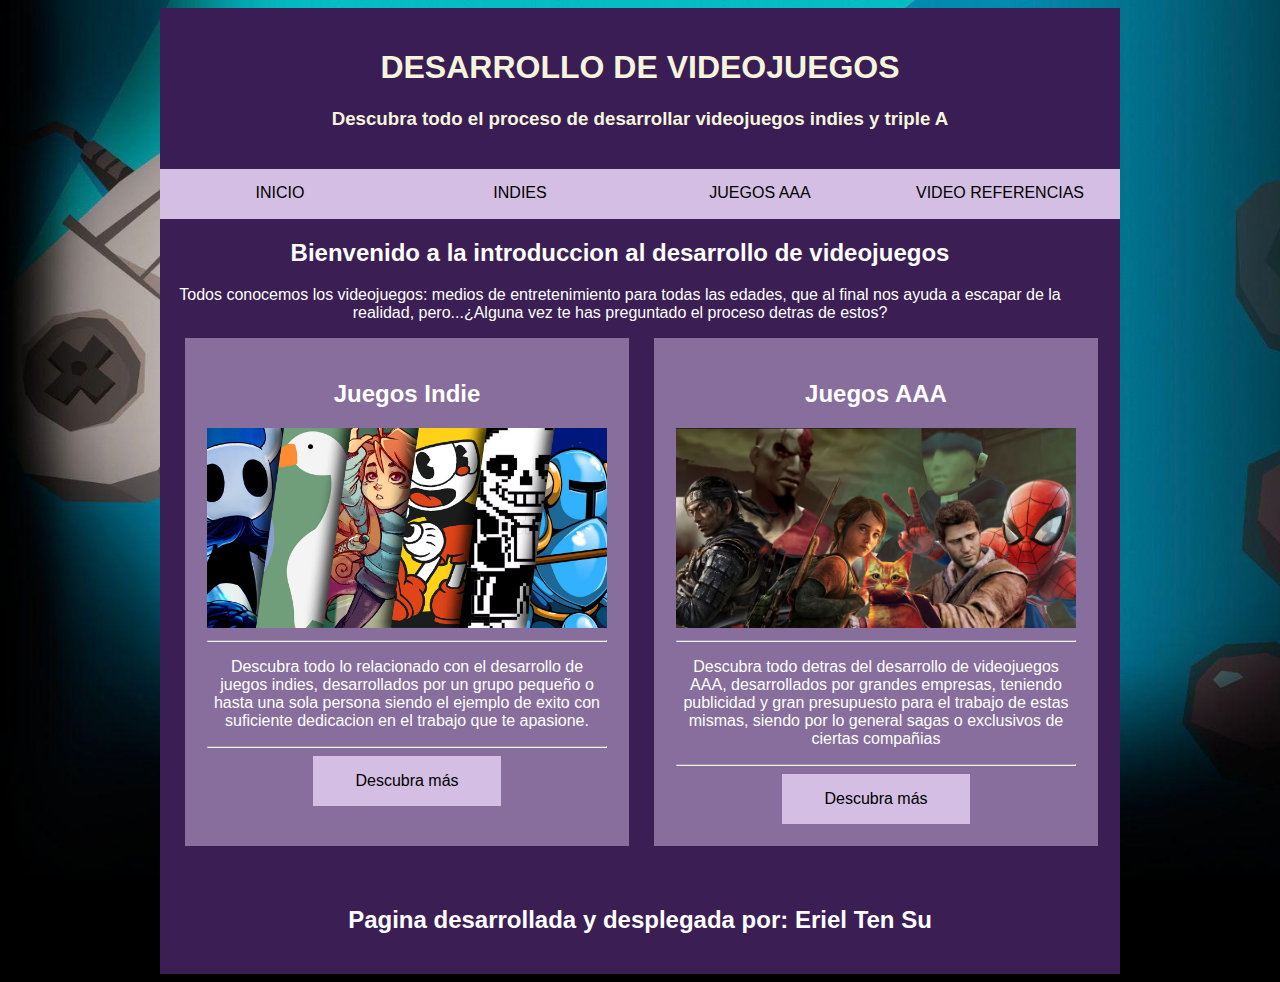
<file: index.html>
<!DOCTYPE html>
<html lang="en">
<head>
    <meta charset="UTF-8">
    <meta name="viewport" content="width=device-width, initial-scale=1.0">
    <link rel="stylesheet" href="CSS/styles.css">
    <title>Desarrollo de Juegos</title>
</head>
<body>
    <div class="contenedor">
    <header>
        <div class="centrar">
        <h1>DESARROLLO DE VIDEOJUEGOS</h1>
        <h3>Descubra todo el proceso de desarrollar videojuegos indies y triple A</h3>
    </div>
    </header>
    <nav class="centrar">
        <a href="index.html" class="nav-enlace">INICIO</a>
        <a href="juegosIndie.html"class="nav-enlace">INDIES</a>
        <a href="juegosAAA.html"class="nav-enlace">JUEGOS AAA</a>
        <a href="videoReferencias.html"class="nav-enlace">VIDEO REFERENCIAS</a>
    </nav>
    <div class="bodyIndex">
        <div class="centrar">
            <h2>Bienvenido a la introduccion al desarrollo de videojuegos</h2>
        </div>
        <p class="centrar">
            Todos conocemos los videojuegos: medios de entretenimiento para todas las edades, que al final nos ayuda a escapar de la realidad, pero...¿Alguna vez te has preguntado el proceso detras de estos?
        </p>
        <div class="contenidos">
                <div class="lista">
                    <h2 class="centrar">Juegos Indie</h2>
                    <img class="imagenIndex" src="IMG/indie-games.png">
                    <hr>
                    <p class="centrar">
                    Descubra todo lo relacionado con el desarrollo de juegos indies, desarrollados por un grupo pequeño o hasta una sola persona siendo el ejemplo de exito con suficiente dedicacion en el trabajo que te apasione.
                    </p>
                    <hr>
                    <div class="centrar">
                        <a class="button" href="juegosIndie.html">Descubra más</a>
                    </div>
                </div>
            <div class="lista">
                <h2 class="centrar">Juegos AAA</h2>
                <img class="imagenIndex" src="IMG/playstation-exclusive-characters.png">
                <hr>
                <p class="centrar">
                Descubra todo detras del desarrollo de videojuegos AAA, desarrollados por grandes empresas, teniendo publicidad y gran presupuesto para el trabajo de estas mismas, siendo por lo general sagas o exclusivos de ciertas compañias
                </p>
                <hr>
                <div class="centrar">
                    <a class="button" href="juegosAAA.html">Descubra más</a>
                </div>
            </div>
        </div>
        </ul>
    </div>
    <footer class="centrar">
        <h2>
            Pagina desarrollada y desplegada por:
            <a href="presentacion.html">Eriel Ten Su</a>
        </h2>
    </footer>
    </div>
</body>
</html>
</file>
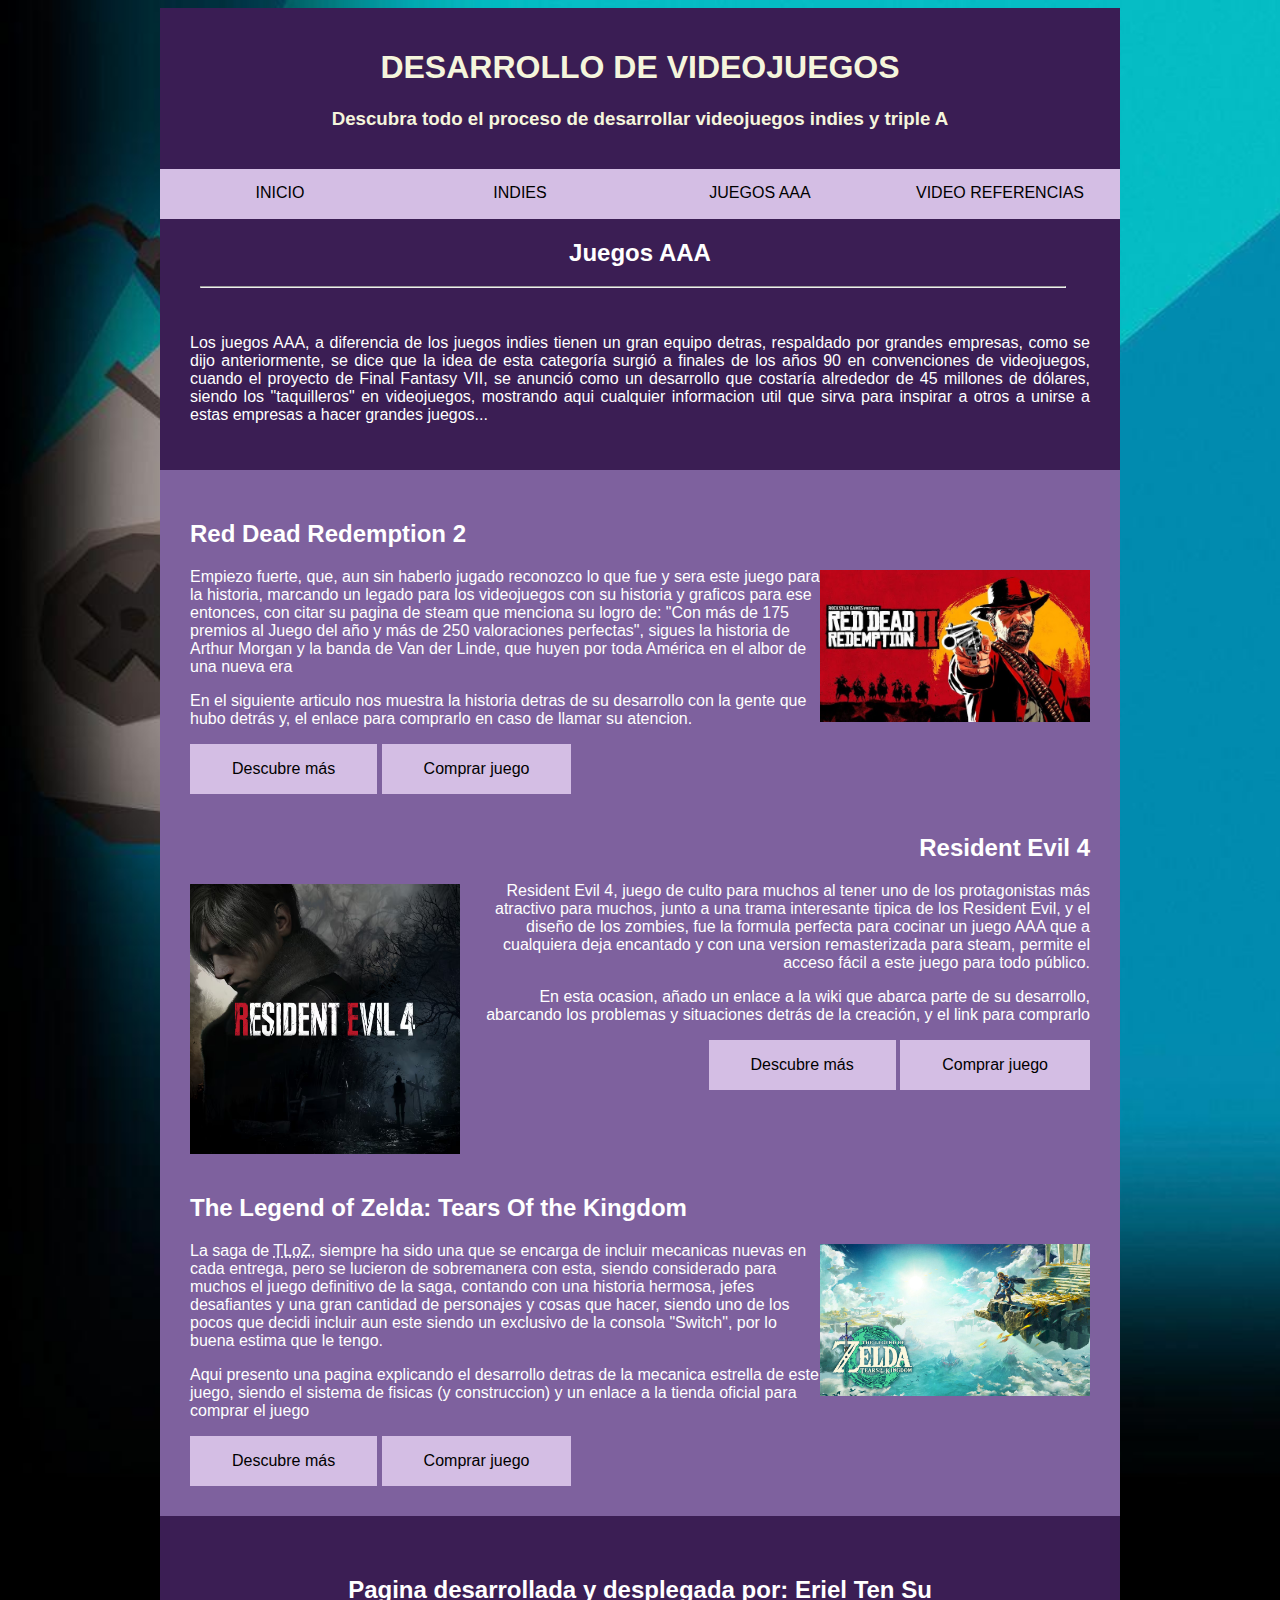
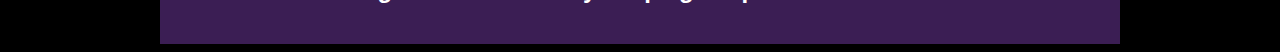
<file: juegosAAA.html>
<!DOCTYPE html>
<html lang="en">
<head>
    <meta charset="UTF-8">
    <meta name="viewport" content="width=device-width, initial-scale=1.0">
    <title>juegosAAA</title>
    <link rel="stylesheet" href="CSS/styles.css">
</head>
<body>
    <div class="contenedor">
        <header>
            <div class="centrar">
            <h1>DESARROLLO DE VIDEOJUEGOS</h1>
            <h3>Descubra todo el proceso de desarrollar videojuegos indies y triple A</h3>
        </div>
        </header>
        <nav class="centrar">
            <a href="index.html" class="nav-enlace">INICIO</a>
            <a href="juegosIndie.html"class="nav-enlace">INDIES</a>
            <a href="juegosAAA.html"class="nav-enlace">JUEGOS AAA</a>
            <a href="videoReferencias.html"class="nav-enlace">VIDEO REFERENCIAS</a>
        </nav>
        <div class="PagBodies">
            <h2 class="centrar">Juegos AAA</h2>
            <hr>
            <div class="contenido">
                <div class="explicacionJogos">
                    <p>
                Los juegos AAA, a diferencia de los juegos indies tienen un gran equipo detras, respaldado por grandes empresas, como se dijo anteriormente, se dice que la idea de esta categoría surgió a finales de los años 90 en convenciones de videojuegos, cuando el proyecto de Final Fantasy VII, se anunció como un desarrollo que costaría alrededor de 45 millones de dólares, siendo los "taquilleros" en videojuegos, mostrando aqui cualquier informacion util que sirva para inspirar a otros a unirse a estas empresas a hacer grandes juegos...
                    </p>
                </div>
            <ul>
                <li class="listaIndieIzq">
                    <div class="RDR2text">
                    <h2>Red Dead Redemption 2</h2>
                    <p>
                        Empiezo fuerte, que, aun sin haberlo jugado reconozco lo que fue y sera este juego para la historia, marcando un legado para los videojuegos con su historia y graficos para ese entonces, con citar su pagina de steam que menciona su logro de: "Con más de 175 premios al Juego del año y más de 250 valoraciones perfectas", sigues la historia de Arthur Morgan y la banda de Van der Linde, que huyen por toda América en el albor de una nueva era
                    </p>
                    <p>
                        En el siguiente articulo nos muestra la historia detras de su desarrollo con la gente que hubo detrás y, el enlace para comprarlo en caso de llamar su atencion.
                    </p>
                    <a class="button" href="https://venturebeat.com/business/red-dead-redemption-a-deep-dive-into-rockstars-game-design/" target="_blank" >
                        Descubre más
                    </a>
                    <a class="button" href="https://store.steampowered.com/app/1174180/Red_Dead_Redemption_2/" target="_blank" >
                        Comprar juego
                    </a>
                </div>
                    <img class="ImagenDer" src="IMG/RDR2IMG.jpg">
                </li>
                <li class="listaIndieDer">
                    <img class="ImagenIzq" src="IMG/Residente4.png">
                    <div class="RE4">
                    <h2>Resident Evil 4</h2>
                    <p>
                        Resident Evil 4, juego de culto para muchos al tener uno de los protagonistas más atractivo para muchos, junto a una trama interesante tipica de los Resident Evil, y el diseño de los zombies, fue la formula perfecta para cocinar un juego AAA que a cualquiera deja encantado y con una version remasterizada para steam, permite el acceso fácil a este juego para todo público.
                    </p>
                    <p>
                        En esta ocasion, añado un enlace a la wiki que abarca parte de su desarrollo, abarcando los problemas y situaciones detrás de la creación, y el link para comprarlo
                    </p>
                    <a class="button" href="https://residentevil.fandom.com/wiki/Resident_Evil_4_(2005)/development" target="_blank" >
                        Descubre más
                    </a>
                    <a class="button" href="https://store.steampowered.com/app/2050650/Resident_Evil_4/" target="_blank" >
                        Comprar juego
                    </a>
                    </div>
                </li>
                <li class="listaIndieIzq">
                    <div class="TOTKText">
                    <h2>The Legend of Zelda: Tears Of the Kingdom</h2>
                    <p>
                        La saga de <abbr title="The Legend of Zelda">TLoZ</abbr>, siempre ha sido una que se encarga de incluir mecanicas nuevas en cada entrega, pero se lucieron de sobremanera con esta, siendo considerado para muchos el juego definitivo de la saga, contando con una historia hermosa, jefes desafiantes y una gran cantidad de personajes y cosas que hacer, siendo uno de los pocos que decidi incluir aun este siendo un exclusivo de la consola "Switch", por lo buena estima que le tengo.
                    </p>
                    <p>Aqui presento una pagina explicando el desarrollo detras de la mecanica estrella de este juego, siendo el sistema de fisicas (y construccion) y un enlace a la tienda oficial para comprar el juego </p>
                    <a class="button" href="https://www.gamedeveloper.com/programming/how-nintendo-did-the-impossible-with-tears-of-the-kingdom-s-physics-system" target="_blank" >
                        Descubre más
                    </a>
                    <a class="button" href="https://www.gamedeveloper.com/programming/how-nintendo-did-the-impossible-with-tears-of-the-kingdom-s-physics-system" target="_blank" >
                        Comprar juego
                    </a>
                </div>
                <img class="ImagenDer" src="IMG/TOTKIMG.jpeg">
                </li>
            </ul>
        </div>
        <footer class="centrar">
            <h2>
                Pagina desarrollada y desplegada por:
                <a href="presentacion.html">Eriel Ten Su</a>
            </h2>
        </footer>
    </div>
</body>
</html>
</file>
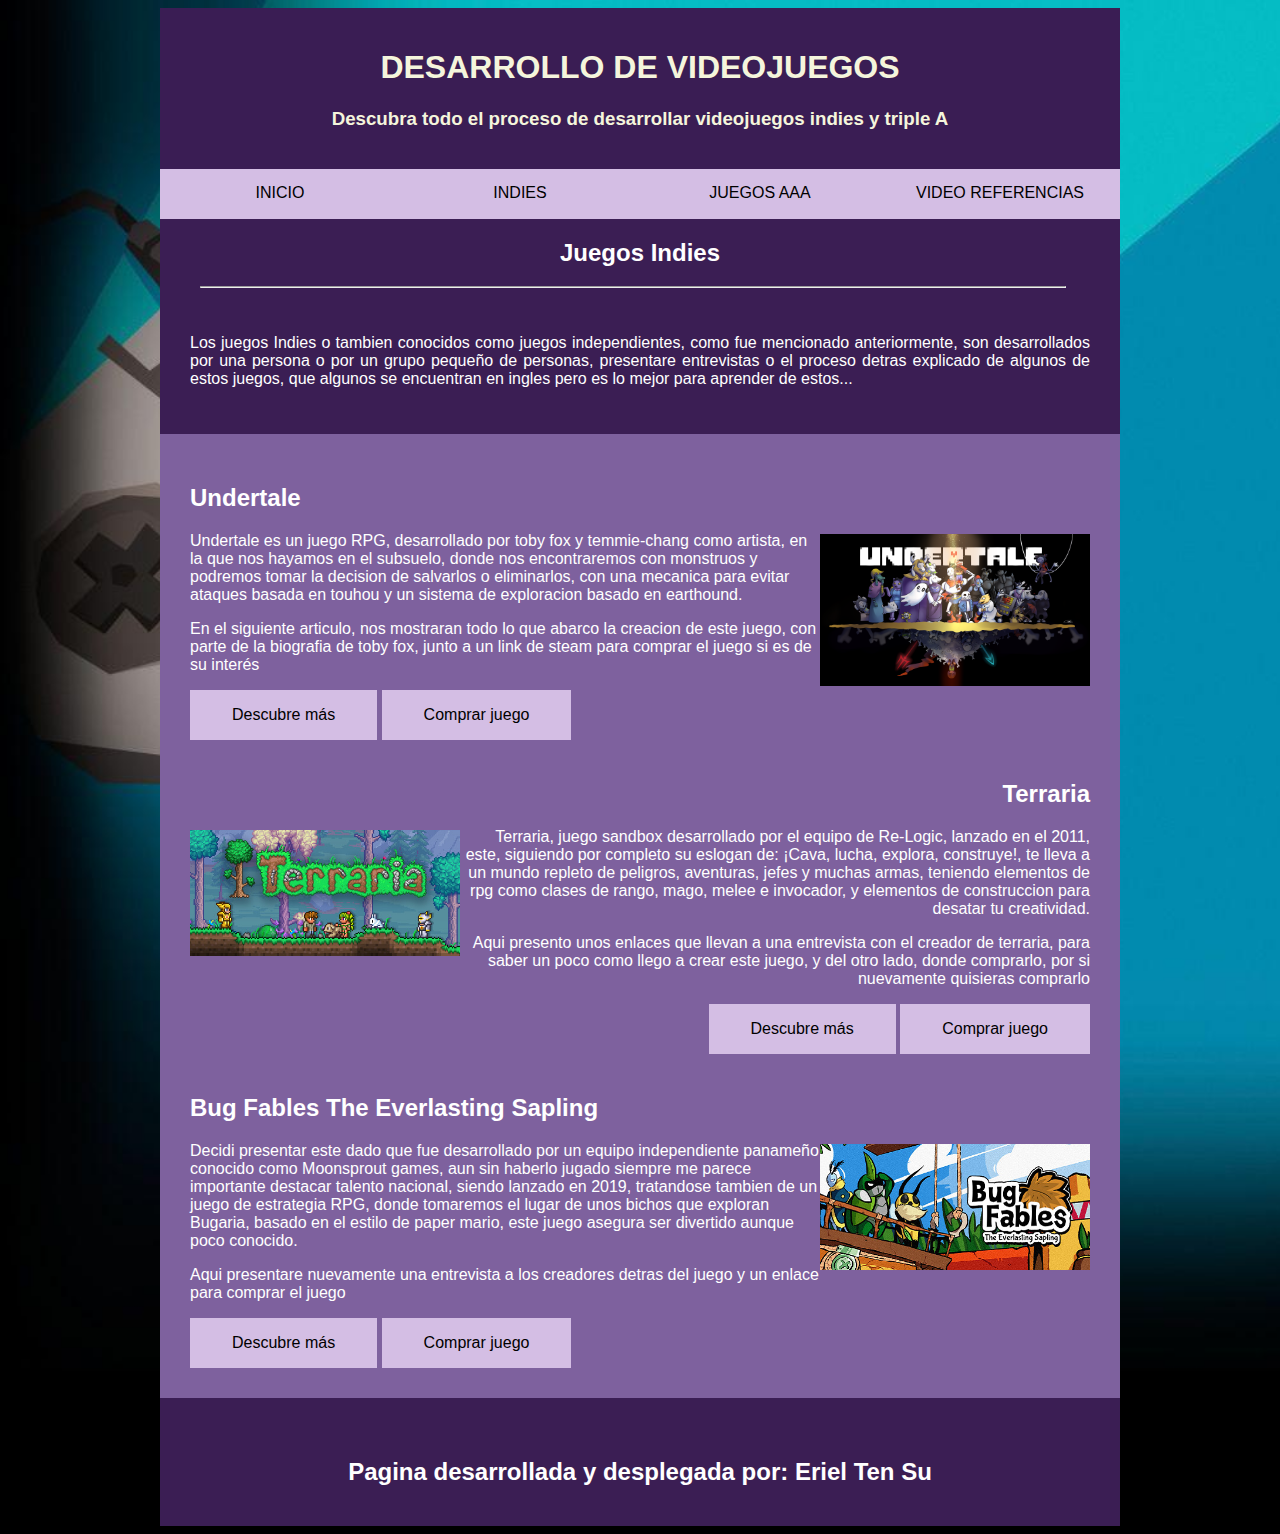
<file: juegosIndie.html>
<!DOCTYPE html>
<html lang="en">
<head>
    <meta charset="UTF-8">
    <meta name="viewport" content="width=device-width, initial-scale=1.0">
    <title>JuegosIndie</title>
    <link rel="stylesheet" href="CSS/styles.css">
</head>
<body>
    <div class="contenedor">
        <header>
            <div class="centrar">
            <h1>DESARROLLO DE VIDEOJUEGOS</h1>
            <h3>Descubra todo el proceso de desarrollar videojuegos indies y triple A</h3>
        </div>
        </header>
        <nav class="centrar">
            <a href="index.html" class="nav-enlace">INICIO</a>
            <a href="juegosIndie.html"class="nav-enlace">INDIES</a>
            <a href="juegosAAA.html"class="nav-enlace">JUEGOS AAA</a>
            <a href="videoReferencias.html"class="nav-enlace">VIDEO REFERENCIAS</a>
        </nav>
        <div class="PagBodies">
            <h2 class="centrar">Juegos Indies</h2>
            <hr>
            <div class="contenido">
                <div class="explicacionJogos">
                    <p>
                Los juegos Indies o tambien conocidos como juegos independientes, como fue mencionado anteriormente, son desarrollados por una persona o por un grupo pequeño de personas, presentare entrevistas o el proceso detras explicado de algunos de estos juegos, que algunos se encuentran en ingles pero es lo mejor para aprender de estos...
                    </p>
                </div>
            <ul>
                <li class="listaIndieIzq">
                    <div class="Undertaletext">
                    <h2>Undertale</h2>
                    <p>Undertale es un juego RPG, desarrollado por toby fox y temmie-chang como artista, en la que nos hayamos en el subsuelo, donde nos encontraremos con monstruos y podremos tomar la decision de salvarlos o eliminarlos, con una mecanica para evitar ataques basada en touhou y un sistema de exploracion basado en earthound.
                    </p>
                    <p>
                        En el siguiente articulo, nos mostraran todo lo que abarco la creacion de este juego, con parte de la biografia de toby fox, junto a un link de steam para comprar el juego si es de su interés
                    </p>
                    <a class="button" href="https://www.pcgamer.com/the-making-of-undertale/" target="_blank" >
                        Descubre más
                    </a>
                    <a class="button" href="https://store.steampowered.com/app/391540/Undertale/" target="_blank" >
                        Comprar juego
                    </a>
                </div>
                    <img class="ImagenDer" src="IMG/UndertaleIMG.png">
                </li>
                <li class="listaIndieDer">
                    <img class="ImagenIzq" src="IMG/TerrariaIMG.jpg">
                    <div class="TerrariaText">
                    <h2>Terraria</h2>
                    <p>
                        Terraria, juego sandbox desarrollado por el equipo de Re-Logic, lanzado en el 2011, este, siguiendo por completo su eslogan de: ¡Cava, lucha, explora, construye!, te lleva a un mundo repleto de peligros, aventuras, jefes y muchas armas, teniendo elementos de rpg como clases de rango, mago, melee e invocador, y elementos de construccion para desatar tu creatividad.
                    </p>
                    <p>
                        Aqui presento unos enlaces que llevan a una entrevista con el creador de terraria, para saber un poco como llego a crear este juego, y del otro lado, donde comprarlo, por si nuevamente quisieras comprarlo
                    </p>
                    <a class="button" href="https://www.godisageek.com/2013/01/interview-terrarias-andrew-spinks/" target="_blank" >
                        Descubre más
                    </a>
                    <a class="button" href="https://store.steampowered.com/app/105600/Terraria/?l=spanish" target="_blank" >
                        Comprar juego
                    </a>
                    </div>
                </li>
                <li class="listaIndieIzq">
                    <div class="bugFablesText">
                    <h2>Bug Fables The Everlasting Sapling</h2>
                    <p>
                        Decidi presentar este dado que fue desarrollado por un equipo independiente panameño conocido como Moonsprout games, aun sin haberlo jugado siempre me parece importante destacar talento nacional, siendo lanzado en 2019, tratandose tambien de un juego de estrategia RPG, donde tomaremos el lugar de unos bichos que exploran Bugaria, basado en el estilo de paper mario, este juego asegura ser divertido aunque poco conocido.
                    </p>
                    <p>Aqui presentare nuevamente una entrevista a los creadores detras del juego y un enlace para comprar el juego</p>
                    <a class="button" href="https://www.redbull.com/int-es/bug-fables-nintendo-switch-entrevista" target="_blank" >
                        Descubre más
                    </a>
                    <a class="button" href="https://store.steampowered.com/app/1082710/Bug_Fables_The_Everlasting_Sapling/" target="_blank" >
                        Comprar juego
                    </a>
                </div>
                <img class="ImagenDer" src="IMG/BugFablesIMG.jpg">
                </li>
            </ul>
        </div>
        <footer class="centrar">
            <h2>
                Pagina desarrollada y desplegada por:
                <a href="presentacion.html">Eriel Ten Su</a>
            </h2>
        </footer>
    </div>
</body>
</html>
</file>
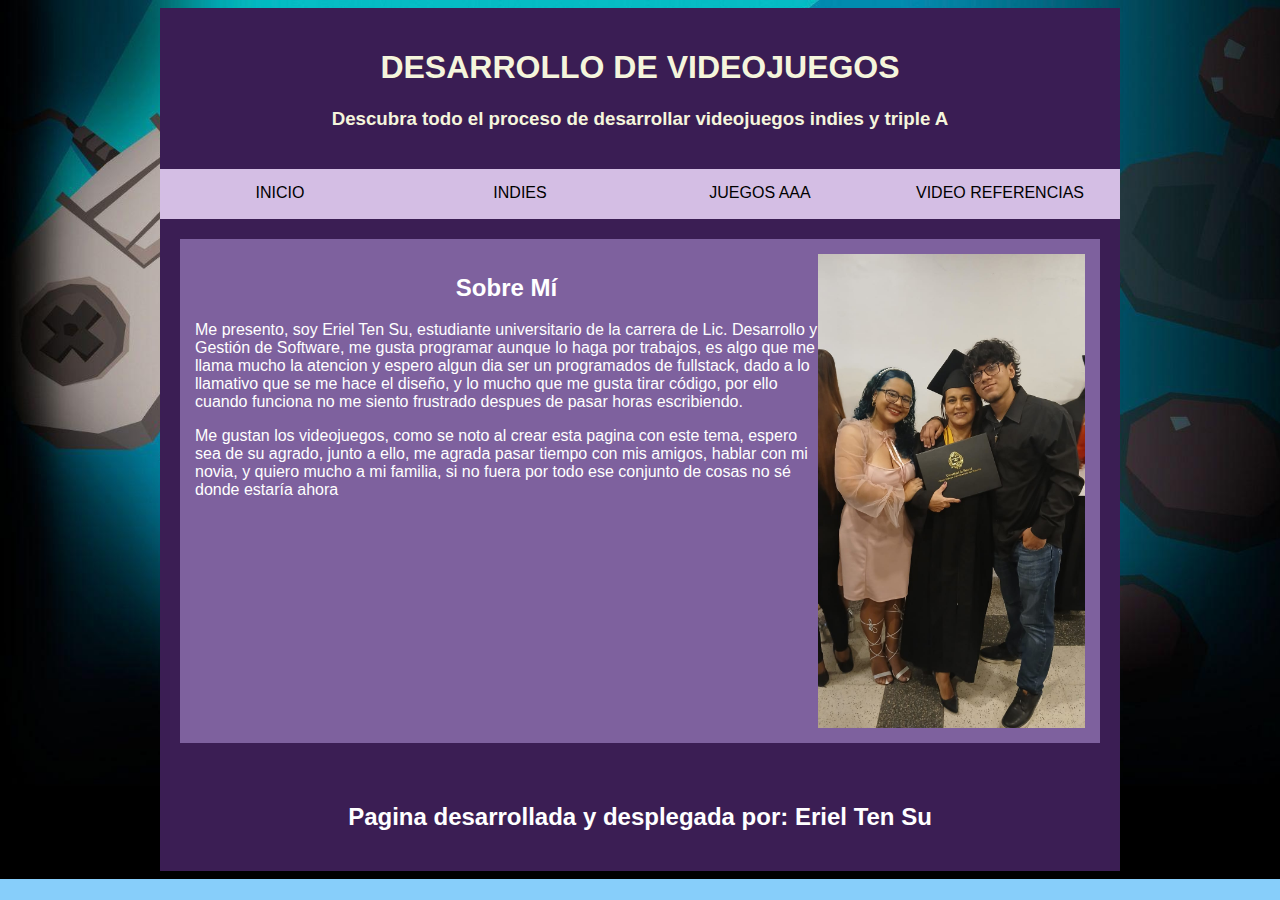
<file: presentacion.html>
<!DOCTYPE html>
<html lang="en">
<head>
    <meta charset="UTF-8">
    <meta name="viewport" content="width=device-width, initial-scale=1.0">
    <title>Presentacion</title>
    <link rel="stylesheet" href="CSS/styles.css">
</head>
<body>
    <div class="contenedor">
        <header>
            <div class="centrar">
            <h1>DESARROLLO DE VIDEOJUEGOS</h1>
            <h3>Descubra todo el proceso de desarrollar videojuegos indies y triple A</h3>
        </div>
        </header>
        <nav class="centrar">
            <a href="index.html" class="nav-enlace">INICIO</a>
            <a href="juegosIndie.html"class="nav-enlace">INDIES</a>
            <a href="juegosAAA.html"class="nav-enlace">JUEGOS AAA</a>
            <a href="videoReferencias.html"class="nav-enlace">VIDEO REFERENCIAS</a>
        </nav>
        <div class="PersonalInfo">
            <div class="miInfo">
                <h2 class="centrar">Sobre Mí</h2>
                <p>Me presento, soy Eriel Ten Su, estudiante universitario de la carrera de Lic. Desarrollo y Gestión de Software, me gusta programar aunque lo haga por trabajos, es algo que me llama mucho la atencion y espero algun dia ser un programados de fullstack, dado a lo llamativo que se me hace el diseño, y lo mucho que me gusta tirar código, por ello cuando funciona no me siento frustrado despues de pasar horas escribiendo.
                </p>
                <p>Me gustan los videojuegos, como se noto al crear esta pagina con este tema, espero sea de su agrado, junto a ello, me agrada pasar tiempo con mis amigos, hablar con mi novia, y quiero mucho a mi familia, si no fuera por todo ese conjunto de cosas no sé donde estaría ahora</p>
            </div>
                <img class="MiImagen"src="IMG/MiImagen.jpeg">
        </div>
        <footer class="centrar">
            <h2>
                Pagina desarrollada y desplegada por:
                <a href="presentacion.html">Eriel Ten Su</a>
            </h2>
        </footer>
    </div>
</body>
</html>
</file>
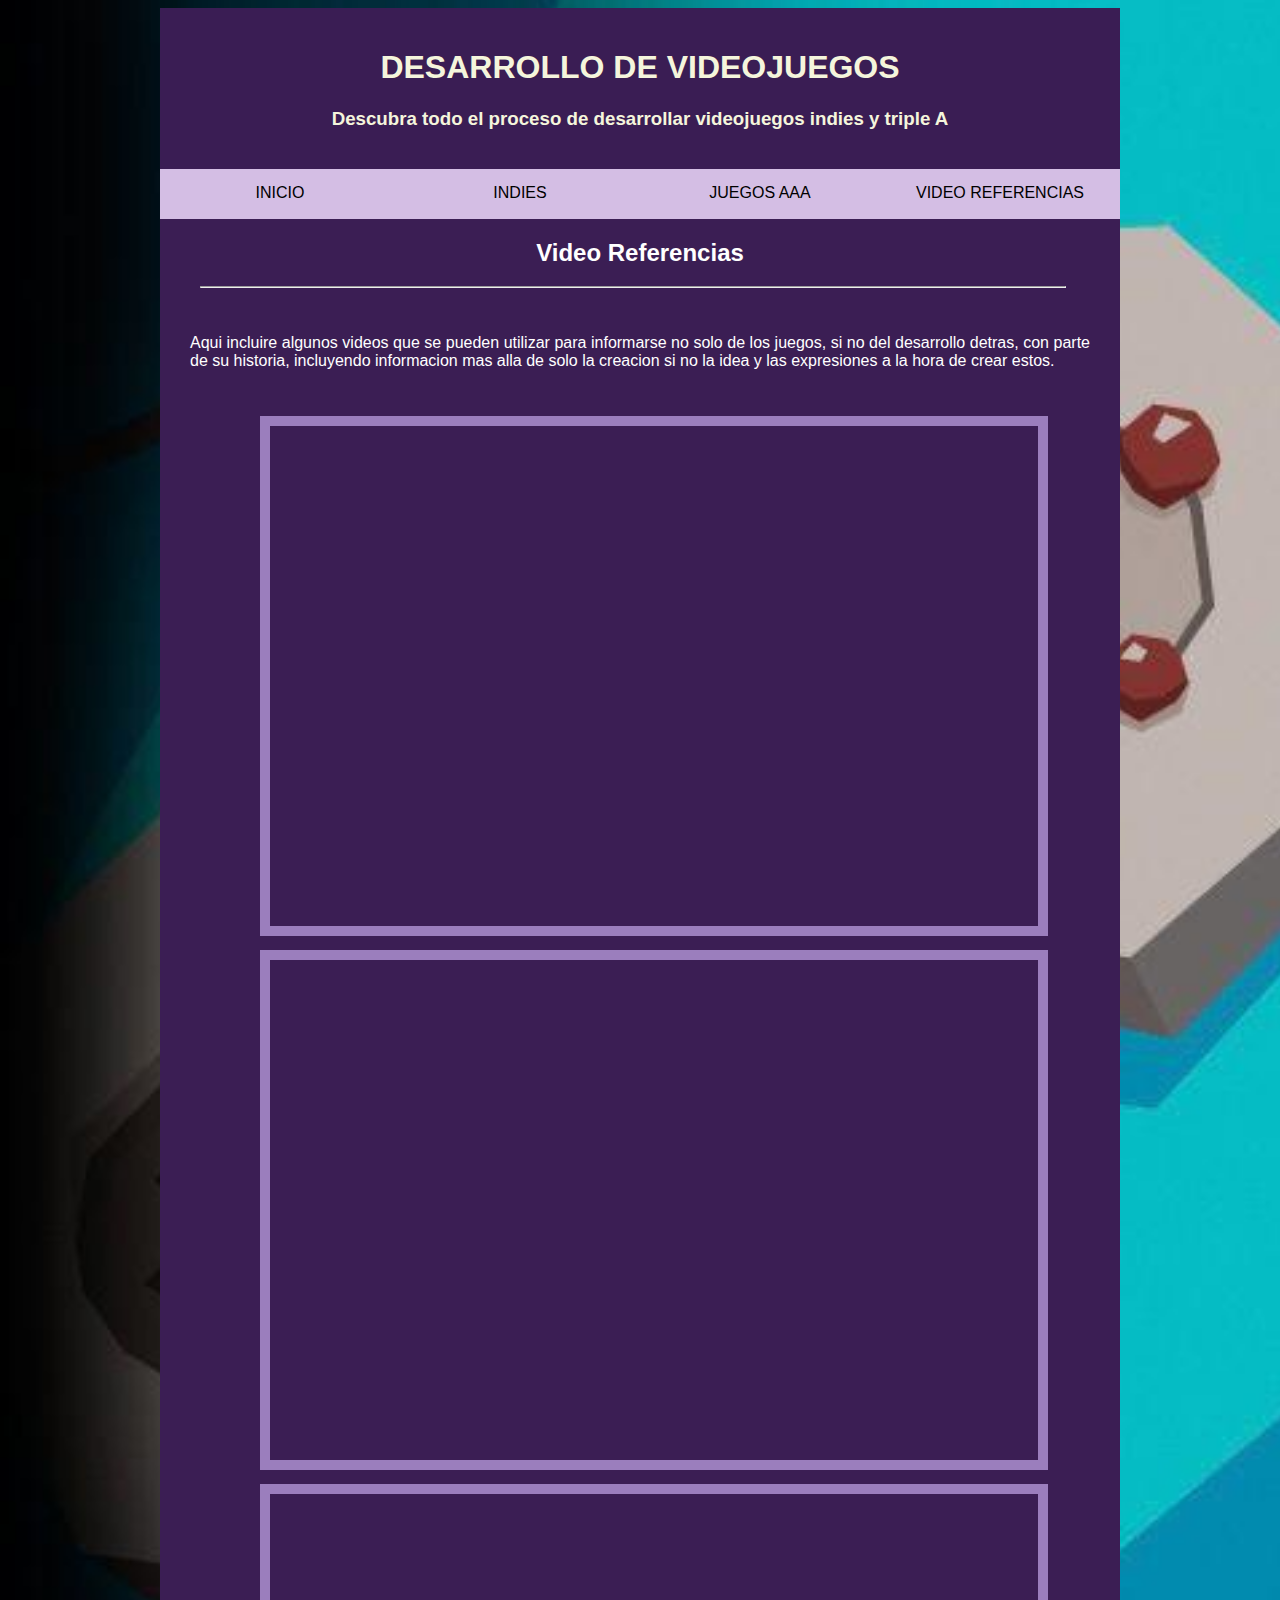
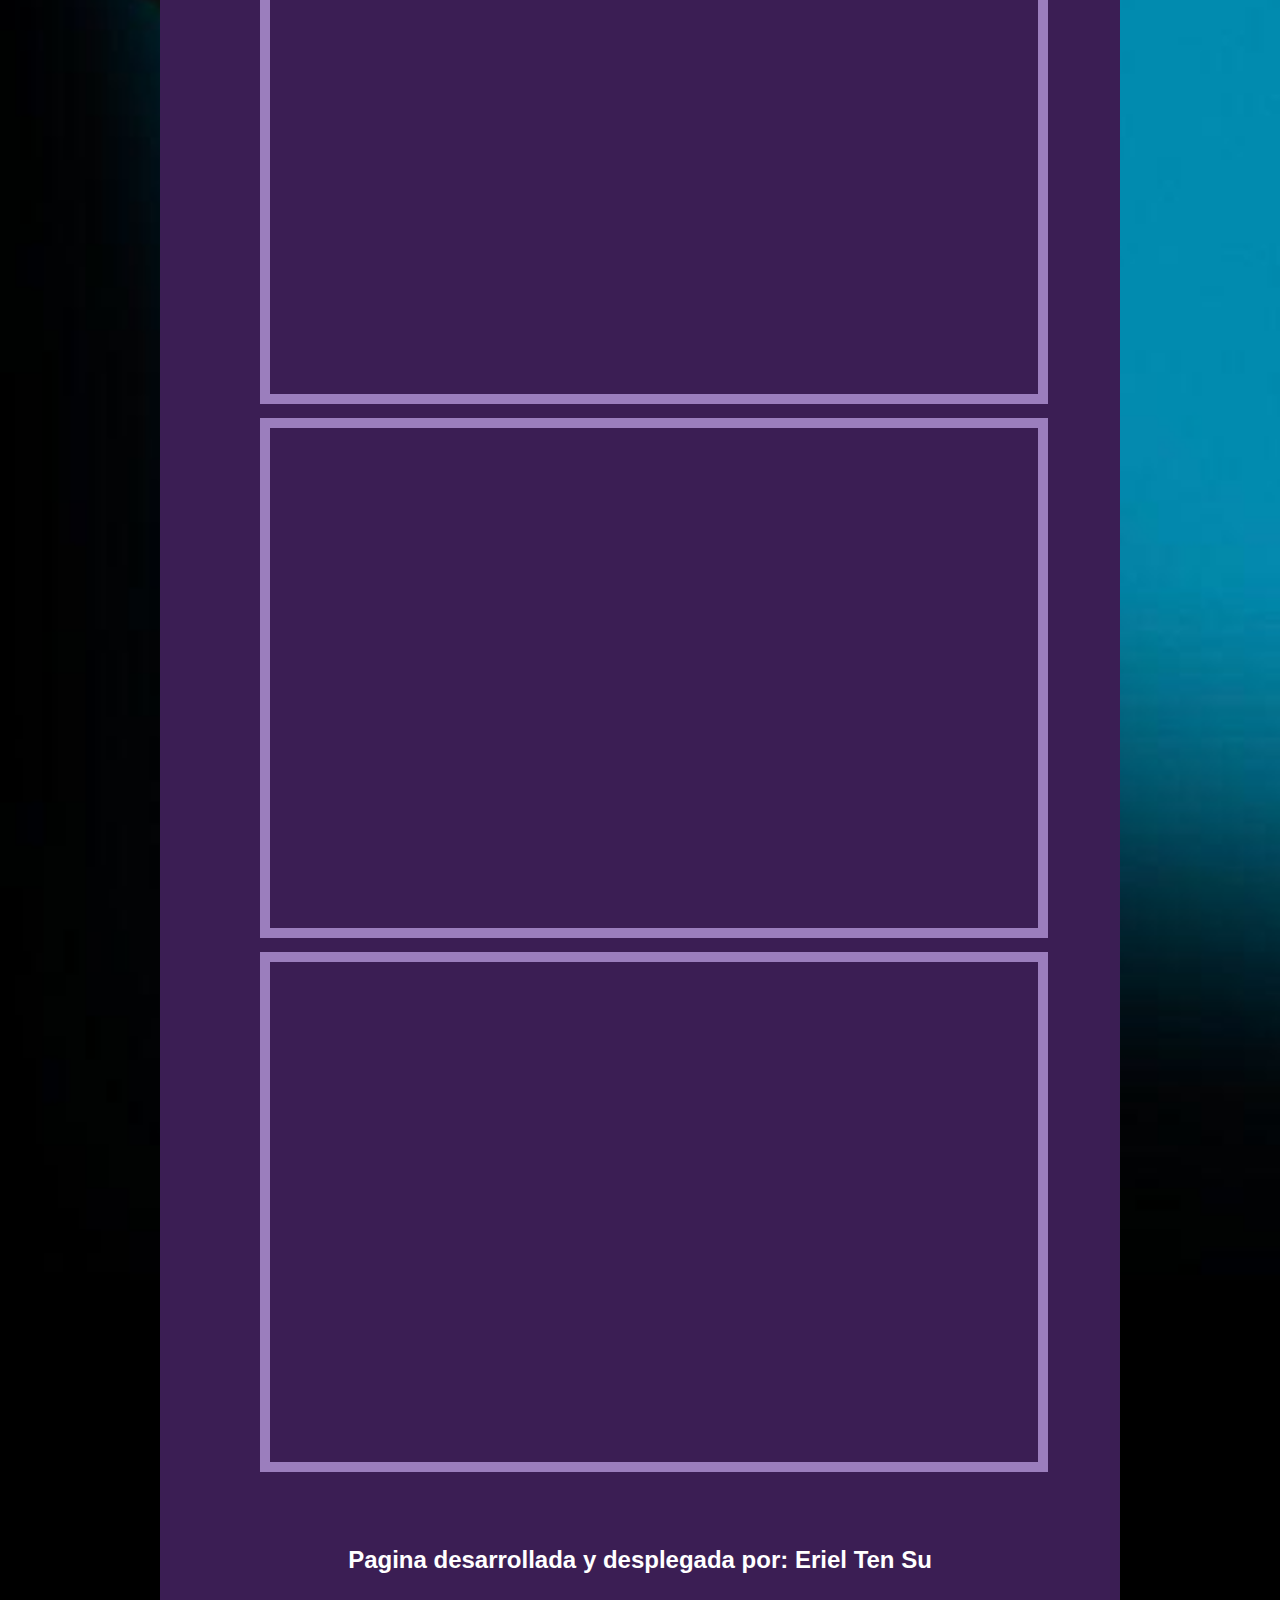
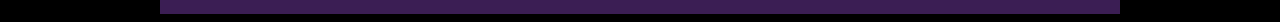
<file: videoReferencias.html>
<!DOCTYPE html>
<html lang="en">
<head>
    <meta charset="UTF-8">
    <meta name="viewport" content="width=device-width, initial-scale=1.0">
    <title>VideoReferencias</title>
    <link rel="stylesheet" href="CSS/styles.css">
</head>
<body>
    <div class="contenedor">
        <header>
            <div class="centrar">
            <h1>DESARROLLO DE VIDEOJUEGOS</h1>
            <h3>Descubra todo el proceso de desarrollar videojuegos indies y triple A</h3>
        </div>
        </header>
        <nav class="centrar">
            <a href="index.html" class="nav-enlace">INICIO</a>
            <a href="juegosIndie.html"class="nav-enlace">INDIES</a>
            <a href="juegosAAA.html"class="nav-enlace">JUEGOS AAA</a>
            <a href="videoReferencias.html"class="nav-enlace">VIDEO REFERENCIAS</a>
        </nav>
        <div class="PagBodies">
            <H2 class="centrar">Video Referencias</H2>
            <hr>
            <div class="explicacionJogos">
            <p>
                Aqui incluire algunos videos que se pueden utilizar para informarse no solo de los juegos, si no del desarrollo detras, con parte de su historia, incluyendo informacion mas alla de solo la creacion si no la idea y las expresiones a la hora de crear estos.
            </p>
        </div>
        <iframe class="video" src="https://www.youtube.com/embed/poqXzAnnYUM" allowfullscreen frameborder="0"></iframe>
        <iframe class="video" src="https://www.youtube.com/embed/zVpgfMIcYpE?s"allowfullscreen frameborder="0"></iframe>
        <iframe class="video" src="https://www.youtube.com/embed/dzf1Wr6r8oY"allowfullscreen frameborder="0"></iframe>
        <iframe class="video" src="https://www.youtube.com/embed/hKxtQ0CUVFE"allowfullscreen frameborder="0"></iframe>
        <iframe class="video" src="https://www.youtube.com/embed/bHCzLTruOkw"allowfullscreen frameborder="0"></iframe>
        </div>
        <footer class="centrar">
            <h2>
                Pagina desarrollada y desplegada por:
                <a href="presentacion.html">Eriel Ten Su</a>
            </h2>
        </footer>
    </div>
</body>
</html>
</file>
<file: CSS/styles.css>
body{
    background-color: lightskyblue;
    height: 100%;
    background-image: url(../IMG/background.jpg);
    font-family: Verdana, Geneva, Tahoma, sans-serif;
    background-repeat: no-repeat;
    background-size: cover;
}
.centrar{
    text-align: center;
}
.contenedor{
    margin: auto;
    width: 960px;
    background-color: rgba(59, 30, 84, 1);
}
header{
    text-align: center;
    padding: 20px;
    color: beige;
    background-color: rgba(59, 30, 84, 0.75);
}
nav{
    display: flex;
    width: 960px;
    height: 50px;
    justify-content: space-around;
    
}
.nav-enlace{
    padding: 15px;
    display: inline-block;
    background-color: rgba(212, 190, 228, 1);
    color: black;
    text-decoration: none;
    flex-basis: 25%;

}
nav a:hover{
    background-color: rgba(155, 126, 189, 1);
    color: beige;
}
body{
    color: white;
}
.bodyIndex{
    color: white;
    padding-right: 40px;
}
.contenidos{
    display: flex;
    justify-content: space-around;
}
.lista{
    display: inline-block;
    width: 50%;
    padding: 22px;
    margin-left: 25px;
    background-color: rgba(212, 190, 228, 0.5);
}
.imagenIndex{
    width: 400px;
}
.button{
    display: inline-block;
    background-color: rgba(212, 190, 228, 1);
    color: black;
    border: 2px solid rgba(212, 190, 228, 1);
    padding: 14px 40px;
    text-align: center;
    font-size: 16px;
    text-decoration: none;
}
.button:hover{
    background-color: rgba(155, 126, 189, 1);
    color: beige;
    box-shadow: 0 12px 16px 0 rgba(0,0,0,0.24), 0 17px 50px 0 rgba(0,0,0,0.19);
    border: 2px solid rgba(155, 126, 189, 1);
}
footer{
    background-color: rgba(59, 30, 84, 1);
    color: white;
    margin-top: 20px;
    padding: 20px;
}
footer a{
    text-decoration: none;
    color: white;
}
footer a:hover{
    color: rgb(187, 177, 164);
    text-decoration: underline;
}
ul{
    list-style: none;
    margin: 0;
    padding: 0;
}
.PagBodies hr{
    width: 90%;
    margin: 0 10px 0 40px;
}
.PagBodies ul{
    background-color: rgba(155, 126, 189, 0.7);
    padding: 10px;
}
.explicacionJogos{
    text-align: justify;
    margin: 20px;
    padding: 10px;
}
.listaIndieIzq{
    display: flex;
    margin: 20px;
    padding: 0;
    text-align: left;
}
.ImagenDer{
    display: inline-block;

    padding-top: 70px ;
    width: 30%;
    height: fit-content;
}
.listaIndieDer{
    display: flex;
    margin: 20px;
    padding: 0;
    text-align: right;
}
.ImagenIzq{
    display: inline-block;
    padding-top: 70px;
    width: 30%;
    height: fit-content;

}
.video{
    border: 10px solid rgba(155, 126, 189, 1);
    margin-left: 100px;
    margin-bottom: 10px;
    width: 80%;
    height: 500px;
}
.PersonalInfo{
    display: flex;
    margin: 20px;
    padding: 15px;
    background-color: rgba(155, 126, 189, 0.7);
}
.miInfo{
    display: inline-block;
}
.MiImagen{
    display: inline-block;
    width: 30%;
    height: fit-content;
}
</file>
